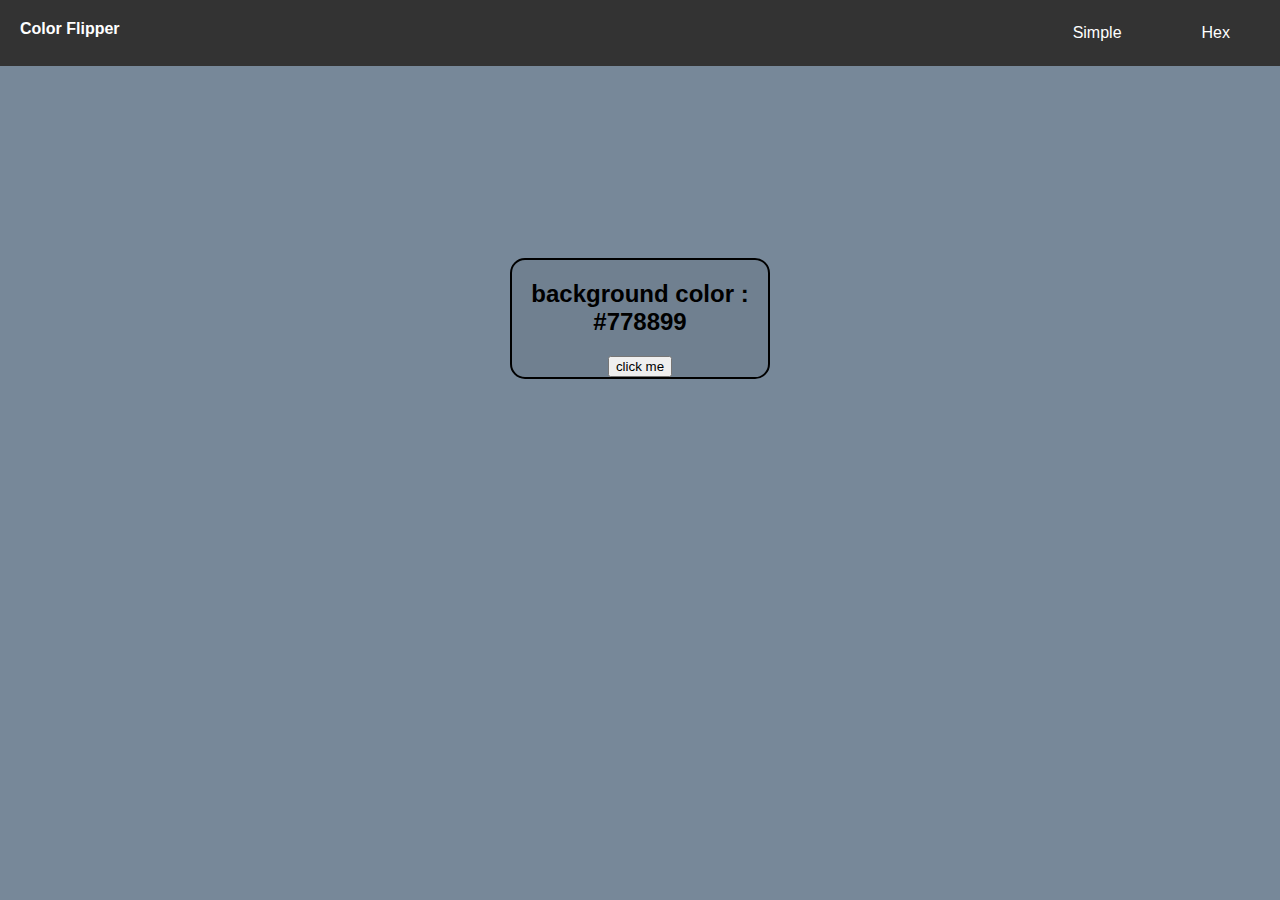
<file: index.html>
<!DOCTYPE html>
<html lang="en">
	<head>
		<meta charset="UTF-8" />
		<title> Color Flipper </title>
		<link rel="stylesheet" href="style.css" />
	</head>

	<body>
		<nav>
			<div class="nav-center">
				<h4 class="nav-header">Color Flipper</h4>
				<ul class="nav-links">
					<li>
						<a href="hex.html">Hex</a>
					</li>
					<li>
						<a href="index.html">Simple</a>
					</li>
				</ul>
			</div>
		</nav>
		<main>
			<div class="container">
				<h2>
					background color :
					<div class="color">
						#778899
					</div>
				</h2>
				<button class = "btn btn-hero" id = "btn">click me</button>
			</div>
		</main>
		<script src="app.js"></script>
	</body>
</file>
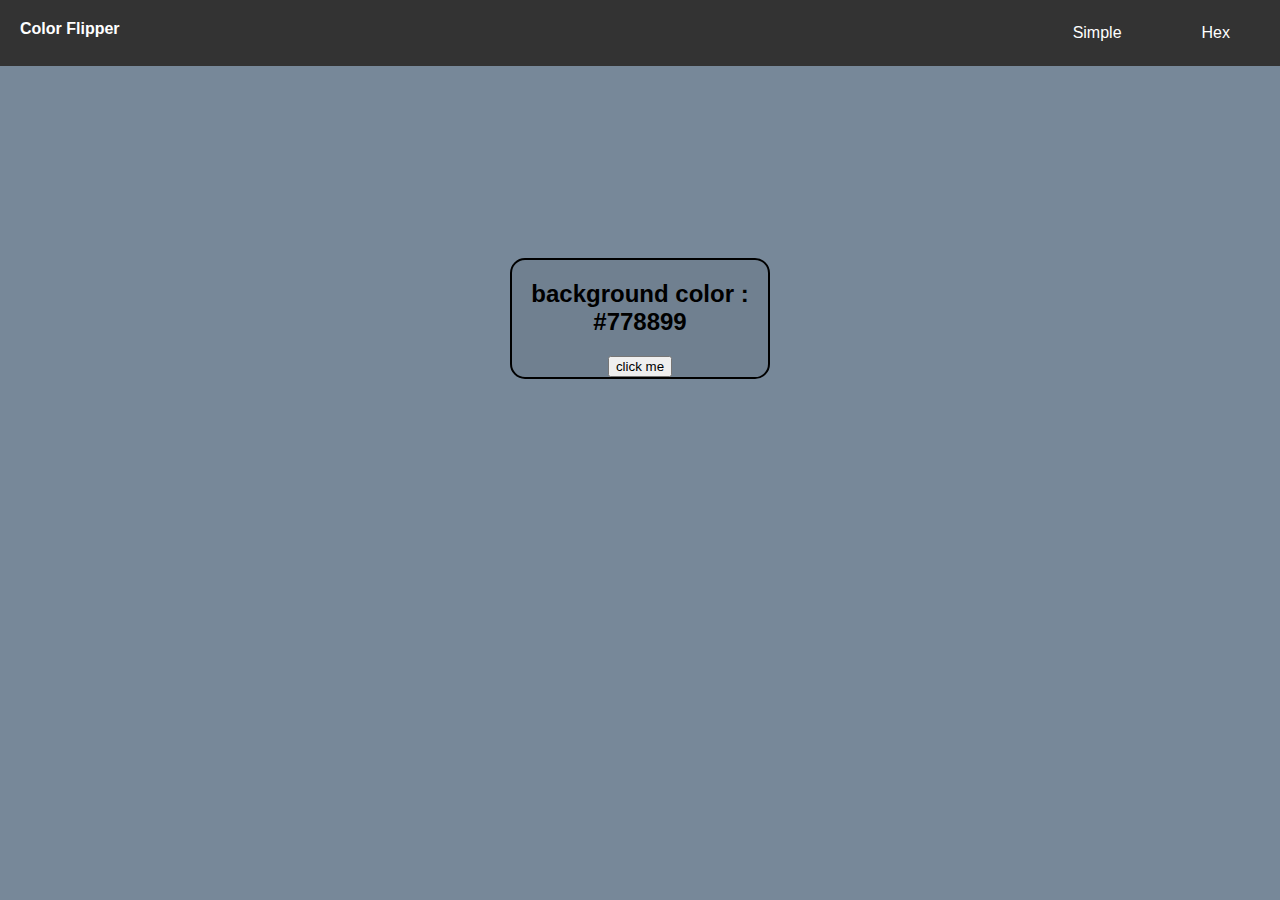
<file: hex.html>
<!DOCTYPE html>
<html lang="en">
	<head>
		<meta charset="UTF-8" />
		<title> Color Flipper </title>
		<link rel="stylesheet" href="style.css" />
	</head>

	<body>
		<nav>
			<div class="nav-center">
				<h4 class="nav-header">Color Flipper</h4>
				<ul class="nav-links">
					<li>
						<a href="hex.html">Hex</a>
					</li>
					<li>
						<a href="index.html">Simple</a>
					</li>
				</ul>
			</div>
		</nav>
		<main>
			<div class="container">
				<h2>
					background color :
					<div class="color">
						#778899
					</div>
				</h2>
				<button class = "btn btn-hero" id = "btn">click me</button>
			</div>
		</main>
		<script src="hex.js"></script>
	</body>
</file>
<file: style.css>
body {
	background-color: #778899;
	margin: 0;
	font-family: "Arial", "Helvetica", sans-serif;
}


ul {
	list-style-type: none;
	margin: 0;
	padding: 0;
	overflow: hidden;
}

li {
	float: right;
}

li a {
	display: block;
	text-align: center;
	padding: 14px 40px;
	text-decoration: none;
	color: white;
}

li a:hover {
	background-color: #111;
}

.nav-header {
	float: left;
	margin: 10px;
}

.nav-center {
	background-color: #333;
	padding: 10px;
	color: white;
}

.container {
	border: 2px solid black;
	border-radius: 15px;
	margin: auto;
	margin-top: 15%;
	width: 20%;
	text-align: center;
	background-color: #708090;
	
}
</file>
